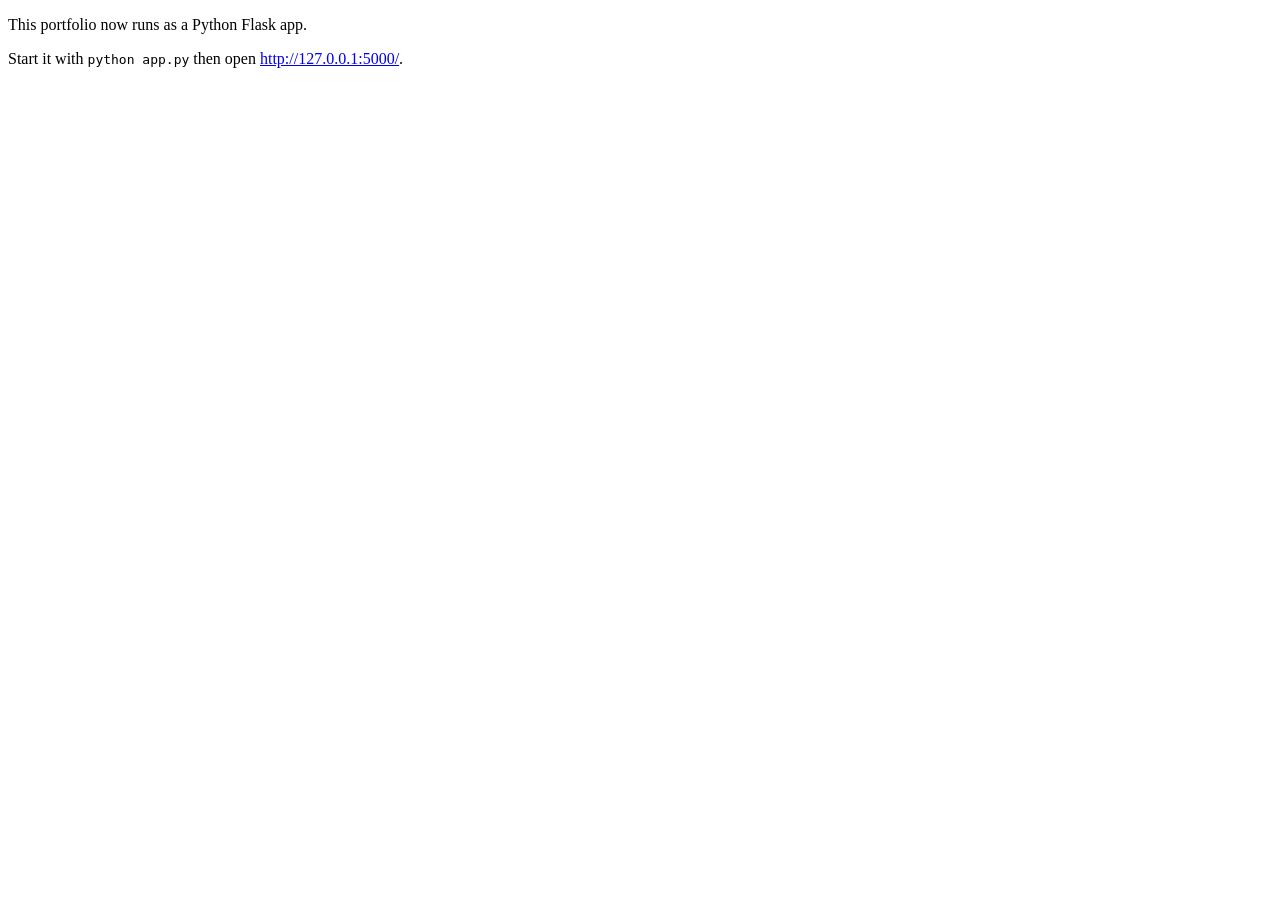
<file: index.html>
<!DOCTYPE html>
<html lang="en">
<head>
  <meta charset="UTF-8" />
  <meta name="viewport" content="width=device-width, initial-scale=1.0" />
  <title>Portfolio App Moved</title>
  <meta http-equiv="refresh" content="2;url=http://127.0.0.1:5000/" />
</head>
<body>
  <p>This portfolio now runs as a Python Flask app.</p>
  <p>Start it with <code>python app.py</code> then open <a href="http://127.0.0.1:5000/">http://127.0.0.1:5000/</a>.</p>
</body>
</html>
</file>
